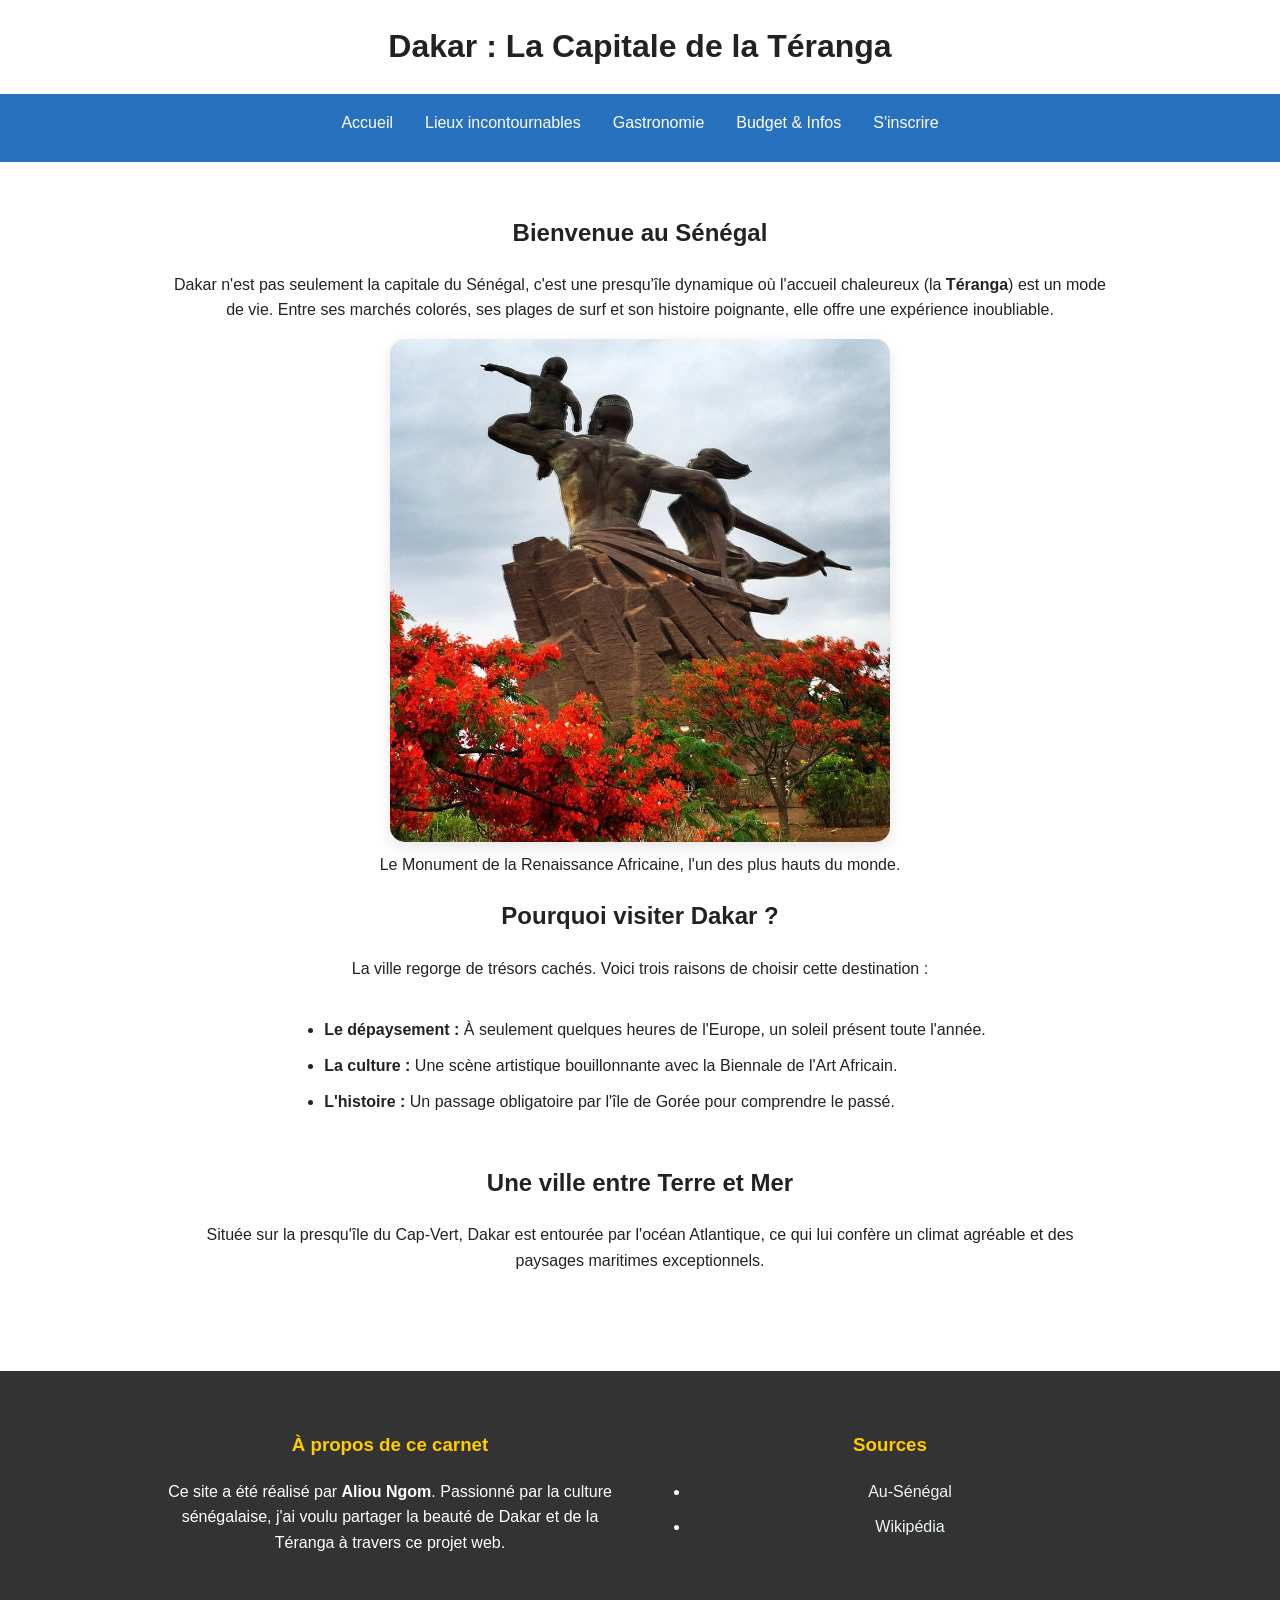
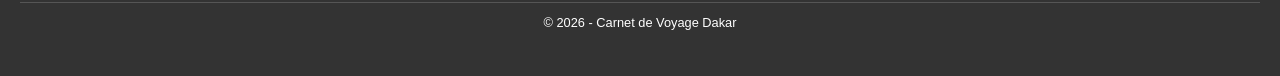
<file: index.html>
<!DOCTYPE html>
<html lang="fr">
<head>
    <meta charset="UTF-8">
    <title>Bienvenue à Dakar | Perle de la Téranga</title>
    
    <meta property="og:title" content="Visiter Dakar : Culture, Gastronomie et Soleil">
    <meta property="og:type" content="website">
    <meta property="og:image" content="img/dakar-panorama.jpg">
    <meta property="og:description" content="Découvrez Dakar, la capitale vibrante du Sénégal, entre océan Atlantique et traditions millénaires.">

    <link rel="stylesheet" href="css/myreset.css">
    <link rel="stylesheet" href="css/style.css">
</head>
<body>

    <header>
        <h1>Dakar : La Capitale de la Téranga</h1>
        <nav>
            <ul>
                <li><a href="index.html">Accueil</a></li>
                <li><a href="lieux.html">Lieux incontournables</a></li>
                <li><a href="gastronomie.html">Gastronomie</a></li>
                <li><a href="infos.html">Budget & Infos</a></li>
                <li><a href="inscription.html">S'inscrire</a></li> </ul>
            </ul>
        </nav>
    </header>

    <main>
        <section>
            <h2>Bienvenue au Sénégal</h2>
            <p>Dakar n'est pas seulement la capitale du Sénégal, c'est une presqu'île dynamique où l'accueil chaleureux (la <strong>Téranga</strong>) est un mode de vie. Entre ses marchés colorés, ses plages de surf et son histoire poignante, elle offre une expérience inoubliable.</p>
            
            <figure>
                <img src="imgmonument.jpg" alt="Le Monument de la Renaissance Africaine surplombant la ville">
                <figcaption>Le Monument de la Renaissance Africaine, l'un des plus hauts du monde.</figcaption>
            </figure>
        </section>

        <article>
            <h2>Pourquoi visiter Dakar ?</h2>
            <p>La ville regorge de trésors cachés. Voici trois raisons de choisir cette destination :</p>
            <ul>
                <li><strong>Le dépaysement :</strong> À seulement quelques heures de l'Europe, un soleil présent toute l'année.</li>
                <li><strong>La culture :</strong> Une scène artistique bouillonnante avec la Biennale de l'Art Africain.</li>
                <li><strong>L'histoire :</strong> Un passage obligatoire par l'île de Gorée pour comprendre le passé.</li>
            </ul>
        </article>

        <section>
            <h2>Une ville entre Terre et Mer</h2>
            <p>Située sur la presqu'île du Cap-Vert, Dakar est entourée par l'océan Atlantique, ce qui lui confère un climat agréable et des paysages maritimes exceptionnels.</p>
        </section>
    </main>

<footer>
<div class="footer-content">
    <div class="footer-section">
        <h3>À propos de ce carnet</h3>
        <p>Ce site a été réalisé par <strong>Aliou Ngom</strong>. Passionné par la culture sénégalaise, j'ai voulu partager la beauté de Dakar et de la Téranga à travers ce projet web.</p>
    </div>
        
    <div class="footer-section">
        <h3>Sources</h3>
        <ul>
            <li><a href="https://www.au-senegal.com" target="_blank">Au-Sénégal</a></li>
            <li><a href="https://wikipedia.org" target="_blank">Wikipédia</a></li>
        </ul>
    </div>
</div>
<p class="copyright">&copy; 2026 - Carnet de Voyage Dakar</p>
</footer>

</body>
</html>
</file>
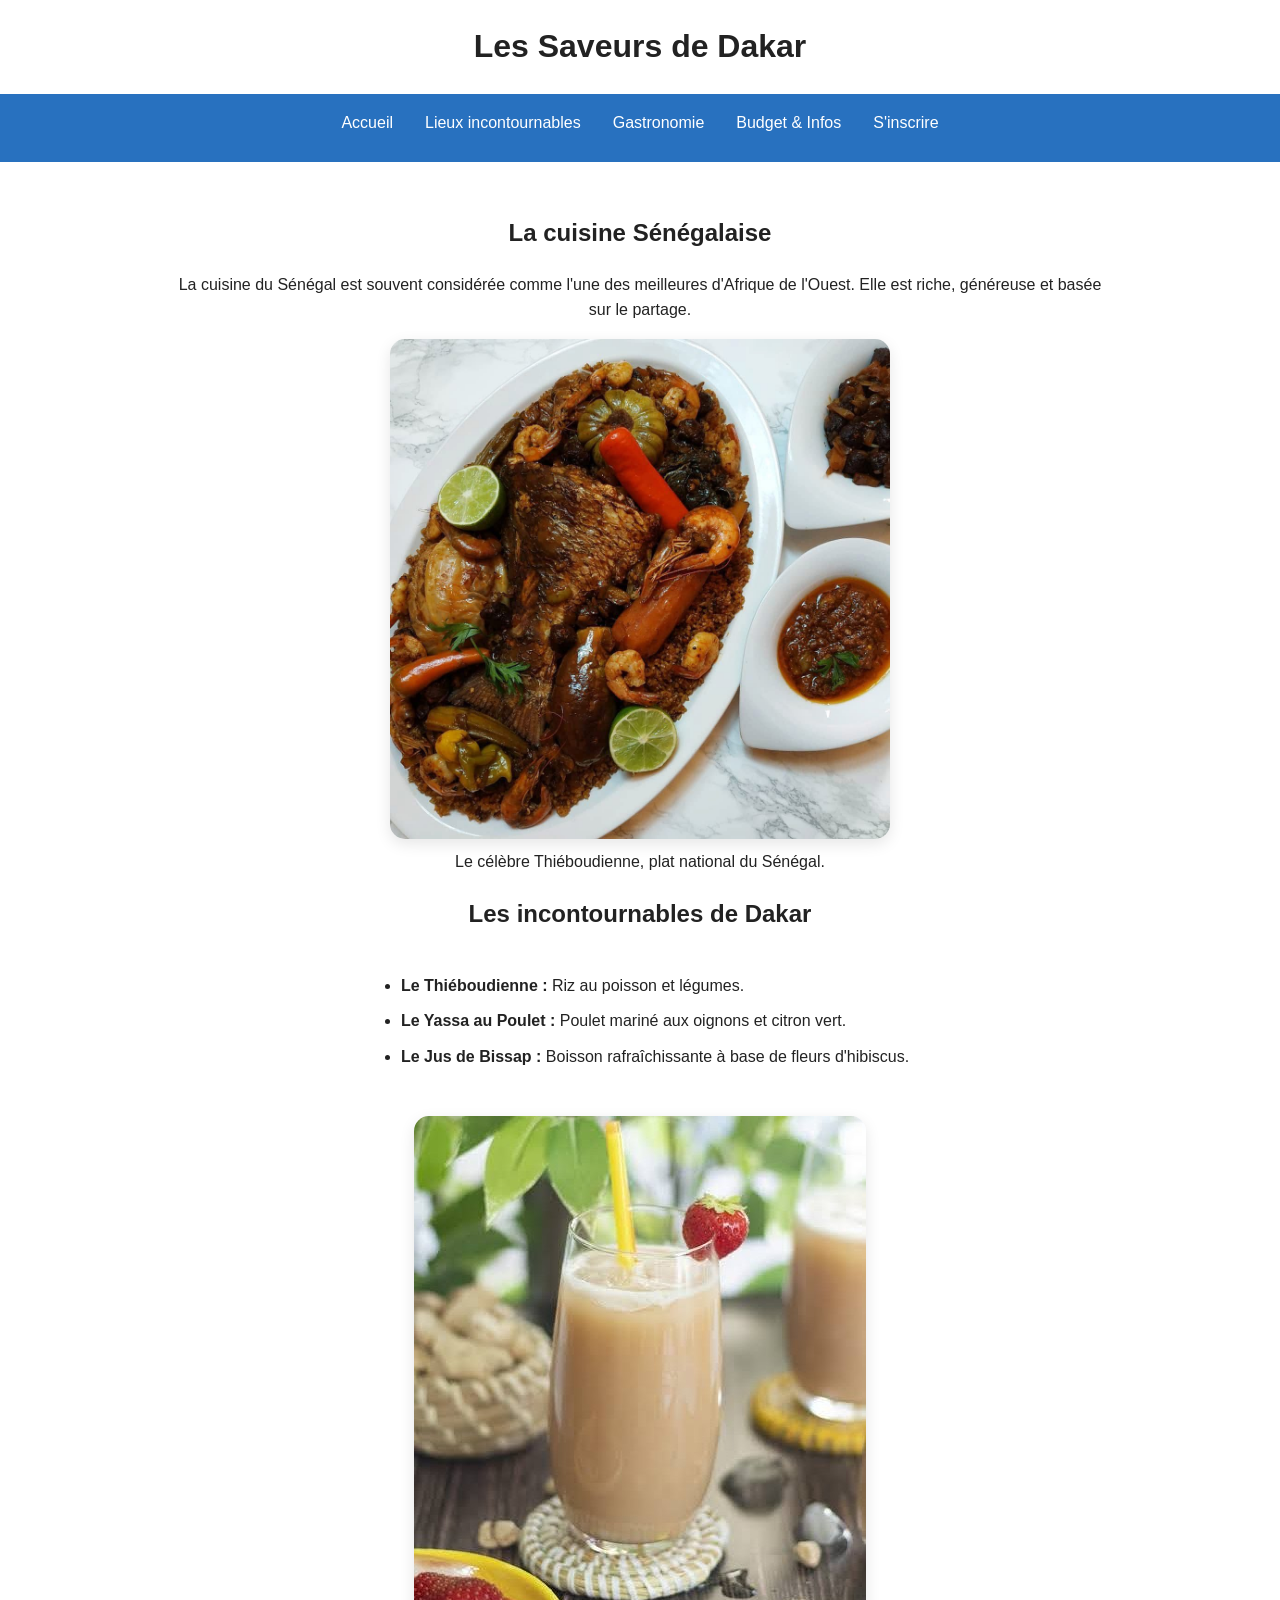
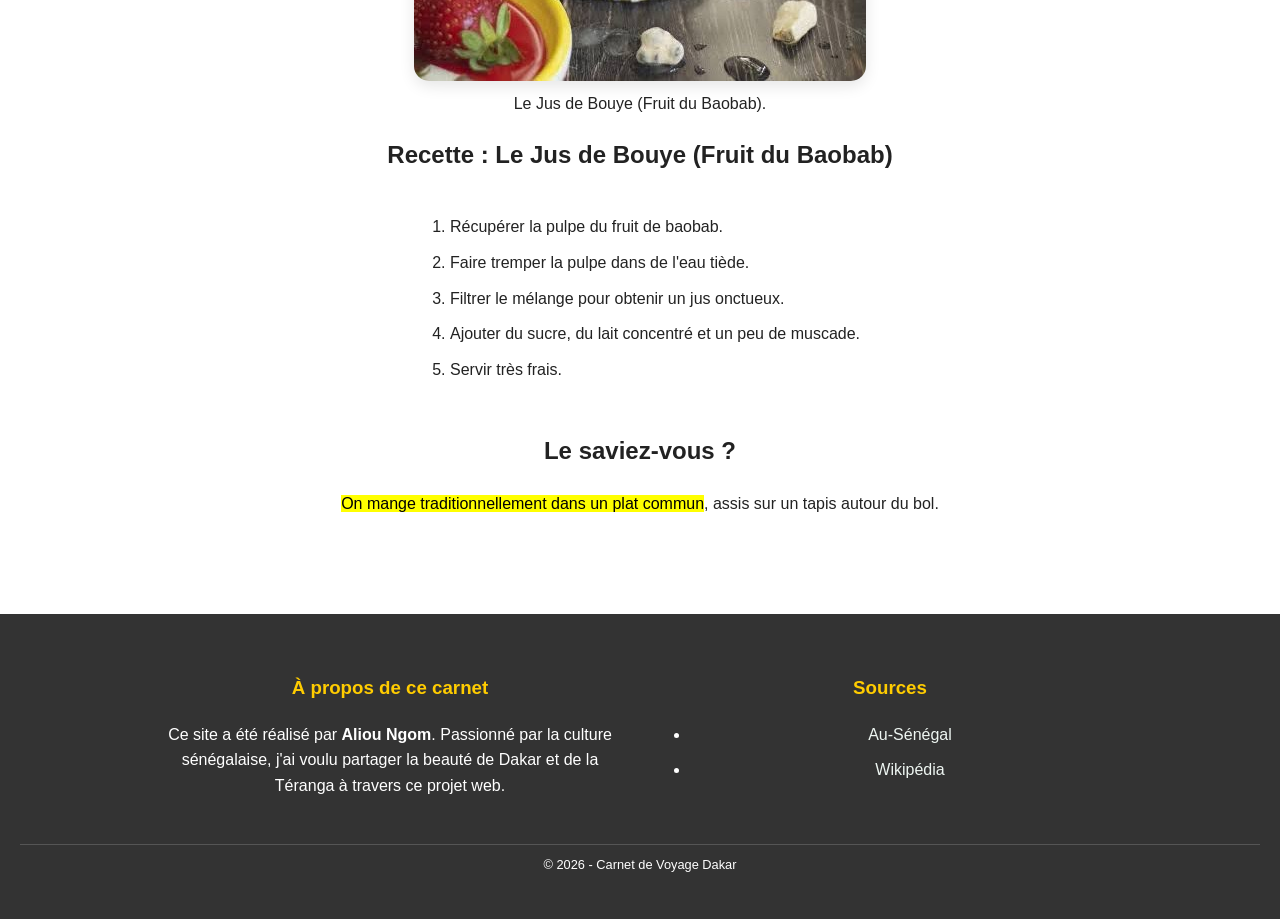
<file: gastronomie.html>
<!DOCTYPE html>
<html lang="fr">
<head>
    <meta charset="UTF-8">
    <meta name="viewport" content="width=device-width, initial-scale=1.0">
    
    <title>Saveurs de Dakar | Gastronomie Sénégalaise</title>
    
    <meta name="description" content="Découvrez les plats emblématiques de Dakar : du Thiéboudienne au Yassa, plongez dans les saveurs de la Téranga.">

    <meta property="og:title" content="Gastronomie à Dakar : Un voyage culinaire">
    <meta property="og:type" content="article">
    <meta property="og:image" content="img/tiep.jpg">
    <meta property="og:description" content="Explorez les recettes traditionnelles et les jus exotiques du Sénégal.">
    <meta property="og:url" content="gastronomie.html">

    <link rel="stylesheet" href="css/myreset.css">
    <link rel="stylesheet" href="css/style.css">
</head>
<body>

    <header>
        <h1>Les Saveurs de Dakar</h1>
        <nav>
            <ul>
                <li><a href="index.html">Accueil</a></li>
                <li><a href="lieux.html">Lieux incontournables</a></li>
                <li><a href="gastronomie.html">Gastronomie</a></li>
                <li><a href="infos.html">Budget & Infos</a></li>
                <li><a href="inscription.html">S'inscrire</a></li> </ul>
            </ul>
        </nav>
    </header>

    <main>
        <section>
    <h2>La cuisine Sénégalaise</h2>
    <p>La cuisine du Sénégal est souvent considérée comme l'une des meilleures d'Afrique de l'Ouest. Elle est riche, généreuse et basée sur le partage.</p>
    
    <figure>
        <img src="photo.jpeg" alt="Un plat de Thiéboudienne rouge avec poisson et légumes">
        <figcaption>Le célèbre Thiéboudienne, plat national du Sénégal.</figcaption>
    </figure>
</section>

<article>
    <h2>Les incontournables de Dakar</h2>
    <ul>
        <li><strong>Le Thiéboudienne :</strong> Riz au poisson et légumes.</li>
        <li><strong>Le Yassa au Poulet :</strong> Poulet mariné aux oignons et citron vert.</li>
        <li><strong>Le Jus de Bissap :</strong> Boisson rafraîchissante à base de fleurs d'hibiscus.</li>
    </ul>
</article>

<section>
    <figure>
        <img src="kya.jpeg" alt="Le Jus de Bouye (Fruit du Baobab)">
        <figcaption>Le Jus de Bouye (Fruit du Baobab).</figcaption>
    </figure>
    <h2>Recette : Le Jus de Bouye (Fruit du Baobab)</h2>
    <ol>
        <li>Récupérer la pulpe du fruit de baobab.</li>
        <li>Faire tremper la pulpe dans de l'eau tiède.</li>
        <li>Filtrer le mélange pour obtenir un jus onctueux.</li>
        <li>Ajouter du sucre, du lait concentré et un peu de muscade.</li>
        <li>Servir très frais.</li>
    </ol>
</section>
        <aside>
            <h2>Le saviez-vous ?</h2>
            <p><mark>On mange traditionnellement dans un plat commun</mark>, assis sur un tapis autour du bol.</p>
</aside>
    </main>

<footer>
<div class="footer-content">
    <div class="footer-section">
        <h3>À propos de ce carnet</h3>
        <p>Ce site a été réalisé par <strong>Aliou Ngom</strong>. Passionné par la culture sénégalaise, j'ai voulu partager la beauté de Dakar et de la Téranga à travers ce projet web.</p>
    </div>
        
    <div class="footer-section">
        <h3>Sources</h3>
        <ul>
            <li><a href="https://www.au-senegal.com" target="_blank">Au-Sénégal</a></li>
            <li><a href="https://wikipedia.org" target="_blank">Wikipédia</a></li>
        </ul>
    </div>
</div>
<p class="copyright">&copy; 2026 - Carnet de Voyage Dakar</p>
</footer>

</body>
</html>
</file>
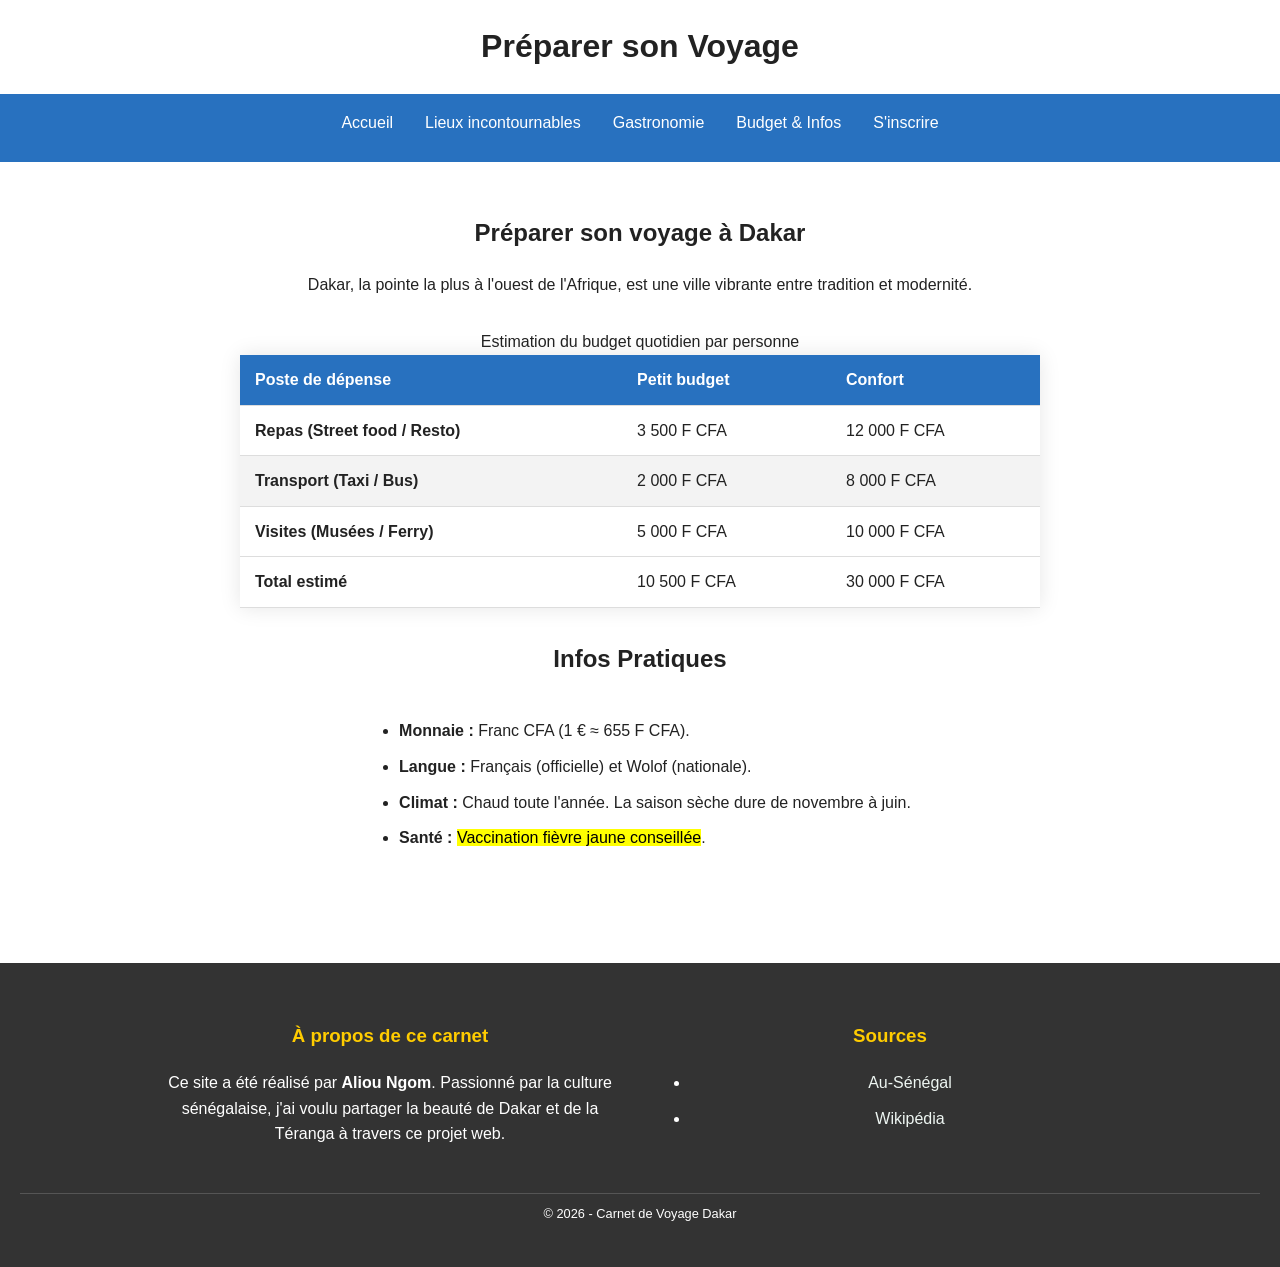
<file: infos.html>
<!DOCTYPE html>
<html lang="fr">
<head>
    <meta charset="UTF-8">
    <title>Infos Pratiques | Carnet de Dakar</title>
    <meta property="og:title" content="Préparer son budget pour Dakar">
    <link rel="stylesheet" href="css/myreset.css">
    <link rel="stylesheet" href="css/style.css">
</head>
<body>
    <header>
        <h1>Préparer son Voyage</h1>
        <nav>
            <ul>
                <li><a href="index.html">Accueil</a></li>
                <li><a href="lieux.html">Lieux incontournables</a></li>
                <li><a href="gastronomie.html">Gastronomie</a></li>
                <li><a href="infos.html">Budget & Infos</a></li>
                <li><a href="inscription.html">S'inscrire</a></li> </ul>
            </ul>
        </nav>
    </header>

    <main>
    <section>
        <h2>Préparer son voyage à Dakar</h2>
        <p>Dakar, la pointe la plus à l'ouest de l'Afrique, est une ville vibrante entre tradition et modernité.</p>
        
        <table>
            <caption>Estimation du budget quotidien par personne</caption>
            <thead>
                <tr>
                    <th scope="col">Poste de dépense</th>
                    <th scope="col">Petit budget</th>
                    <th scope="col">Confort</th>
                </tr>
            </thead>
            <tbody>
                <tr>
                    <th scope="row">Repas (Street food / Resto)</th>
                    <td>3 500 F CFA</td>
                    <td>12 000 F CFA</td>
                </tr>
                <tr>
                    <th scope="row">Transport (Taxi / Bus)</th>
                    <td>2 000 F CFA</td>
                    <td>8 000 F CFA</td>
                </tr>
                <tr>
                    <th scope="row">Visites (Musées / Ferry)</th>
                    <td>5 000 F CFA</td>
                    <td>10 000 F CFA</td>
                </tr>
            </tbody>
            <tfoot>
                <tr>
                    <th scope="row">Total estimé</th>
                    <td>10 500 F CFA</td>
                    <td>30 000 F CFA</td>
                </tr>
            </tfoot>
        </table>
    </section>

    <aside>
        <h2>Infos Pratiques</h2>
        <ul>
            <li><strong>Monnaie :</strong> Franc CFA (1 € ≈ 655 F CFA).</li>
            <li><strong>Langue :</strong> Français (officielle) et Wolof (nationale).</li>
            <li><strong>Climat :</strong> Chaud toute l'année. La saison sèche dure de novembre à juin.</li>
            <li><strong>Santé :</strong> <mark>Vaccination fièvre jaune conseillée</mark>.</li>
        </ul>
    </aside>
</main>

<footer>
<div class="footer-content">
    <div class="footer-section">
        <h3>À propos de ce carnet</h3>
        <p>Ce site a été réalisé par <strong>Aliou Ngom</strong>. Passionné par la culture sénégalaise, j'ai voulu partager la beauté de Dakar et de la Téranga à travers ce projet web.</p>
    </div>
        
    <div class="footer-section">
        <h3>Sources</h3>
        <ul>
            <li><a href="https://www.au-senegal.com" target="_blank">Au-Sénégal</a></li>
            <li><a href="https://wikipedia.org" target="_blank">Wikipédia</a></li>
        </ul>
    </div>
</div>
<p class="copyright">&copy; 2026 - Carnet de Voyage Dakar</p>
</footer>
</body>
</html>
</file>
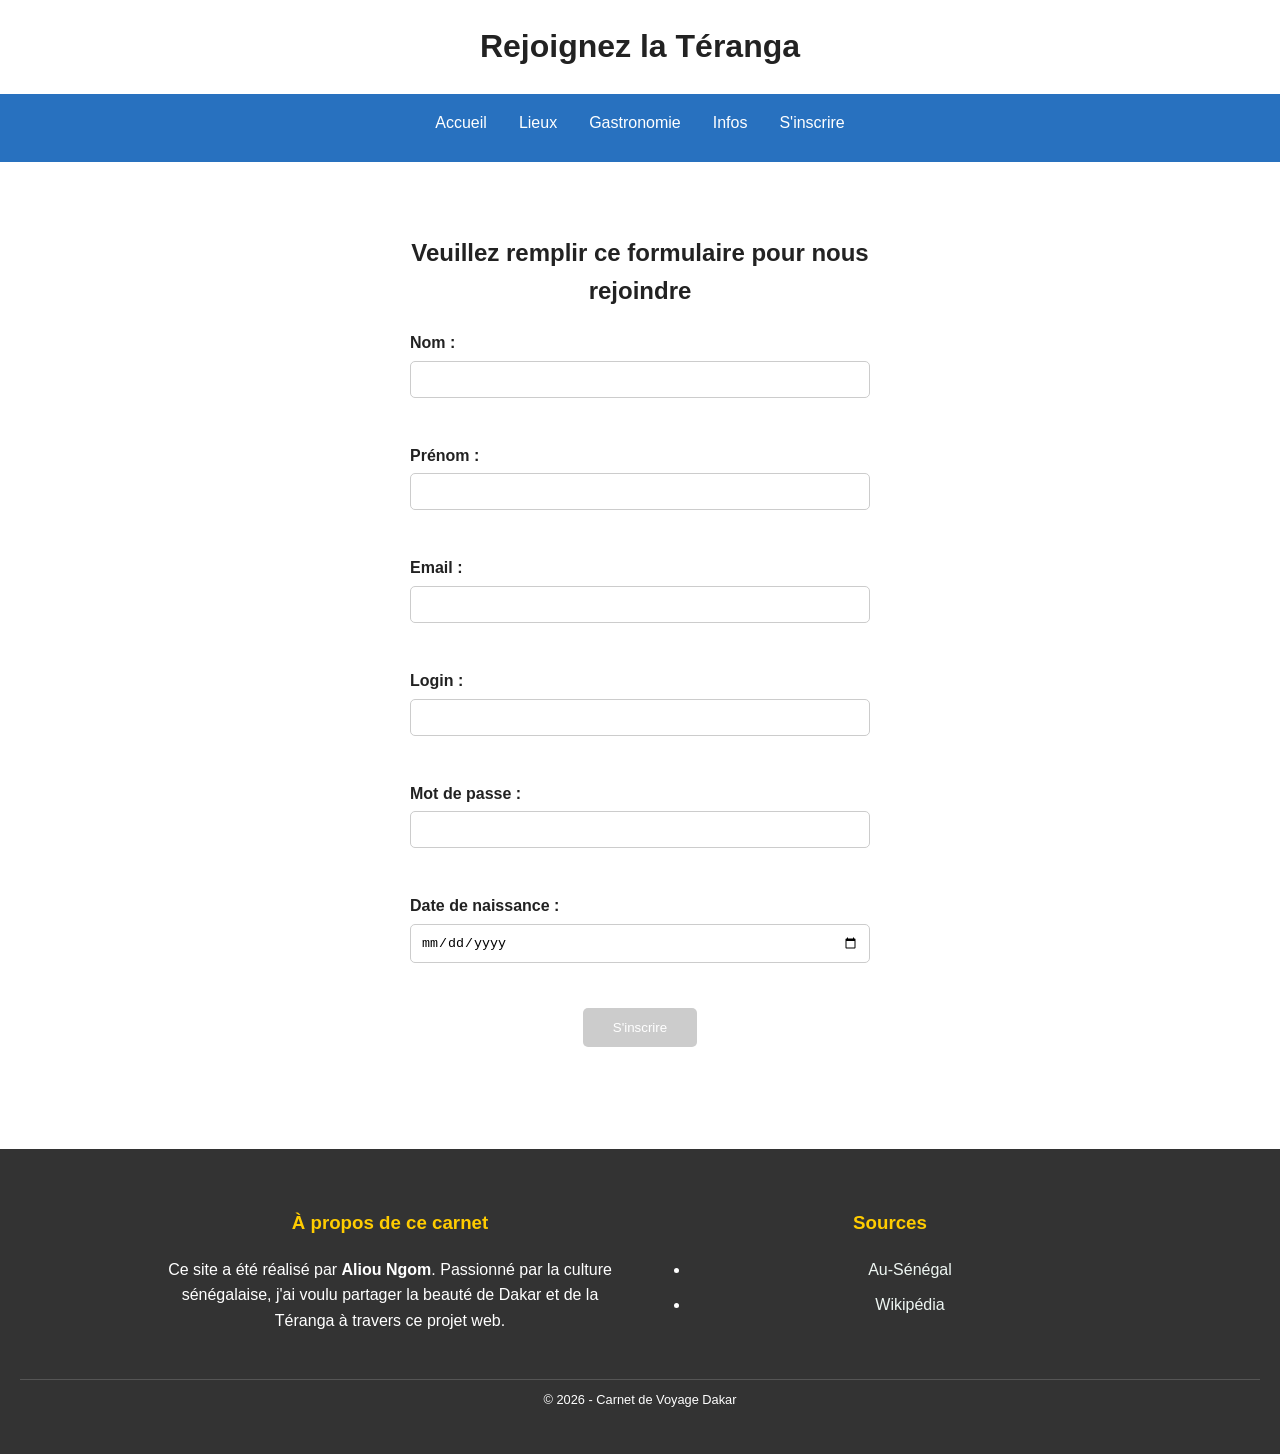
<file: inscription.html>
<!DOCTYPE html>
<html lang="fr">
<head>
    <meta charset="UTF-8">
    <title>Inscription | Mon Carnet Dakar</title>
    <link rel="stylesheet" href="css/myreset.css">
    <link rel="stylesheet" href="css/style.css">
    <noscript>
        <div style="color: red; padding: 20px; text-align: center; font-weight: bold;">
            Attention : JavaScript est désactivé. Vous devez l'activer pour pouvoir valider ce formulaire.
        </div>
    </noscript>
</head>
<body>
    <header>
        <h1>Rejoignez la Téranga</h1>
        <nav>
            <ul>
                <li><a href="index.html">Accueil</a></li>
                <li><a href="lieux.html">Lieux</a></li>
                <li><a href="gastronomie.html">Gastronomie</a></li>
                <li><a href="infos.html">Infos</a></li>
                <li><a href="inscription.html">S'inscrire</a></li> 
            </ul>
        </nav>
    </header>

    <main>
        <section id="signup-container">
            <h2>Veuillez remplir ce formulaire pour nous rejoindre</h2>
            <form id="registrationForm" novalidate>
                <div id="message-serveur"></div>

                <div class="form-group">
                    <label for="lastname">Nom :</label>
                    <input type="text" id="lastname" name="lastname" required>
                    <span class="error-msg"></span>
                </div>

                <div class="form-group">
                    <label for="firstname">Prénom :</label>
                    <input type="text" id="firstname" name="firstname" required>
                    <span class="error-msg"></span>
                </div>

                <div class="form-group">
                    <label for="useremail">Email :</label>
                    <input type="email" id="useremail" name="useremail" required>
                    <span class="error-msg"></span>
                </div>

                <div class="form-group">
                    <label for="username">Login :</label>
                    <input type="text" id="username" name="username" required>
                    <span class="error-msg"></span>
                </div>

                <div class="form-group">
                    <label for="userpwd">Mot de passe :</label>
                    <input type="password" id="userpwd" name="userpwd" required>
                    <span class="error-msg"></span>
                </div>

                <div class="form-group">
                    <label for="birthdate">Date de naissance :</label>
                    <input type="date" id="birthdate" name="birthdate">
                    <span class="error-msg"></span>
                </div>

                <button type="submit" id="submitBtn" disabled>S'inscrire</button>
            </form>
        </section>
    </main>
    <script src="validation.js"></script>
    <footer>
        <div class="footer-content">
            <div class="footer-section">
                <h3>À propos de ce carnet</h3>
                <p>Ce site a été réalisé par <strong>Aliou Ngom</strong>. Passionné par la culture sénégalaise, j'ai voulu partager la beauté de Dakar et de la Téranga à travers ce projet web.</p>
            </div>
                
            <div class="footer-section">
                <h3>Sources</h3>
                <ul>
                    <li><a href="https://www.au-senegal.com" target="_blank">Au-Sénégal</a></li>
                    <li><a href="https://wikipedia.org" target="_blank">Wikipédia</a></li>
                </ul>
            </div>
        </div>
        <p class="copyright">&copy; 2026 - Carnet de Voyage Dakar</p>
</footer>
</body>
</html>
</file>
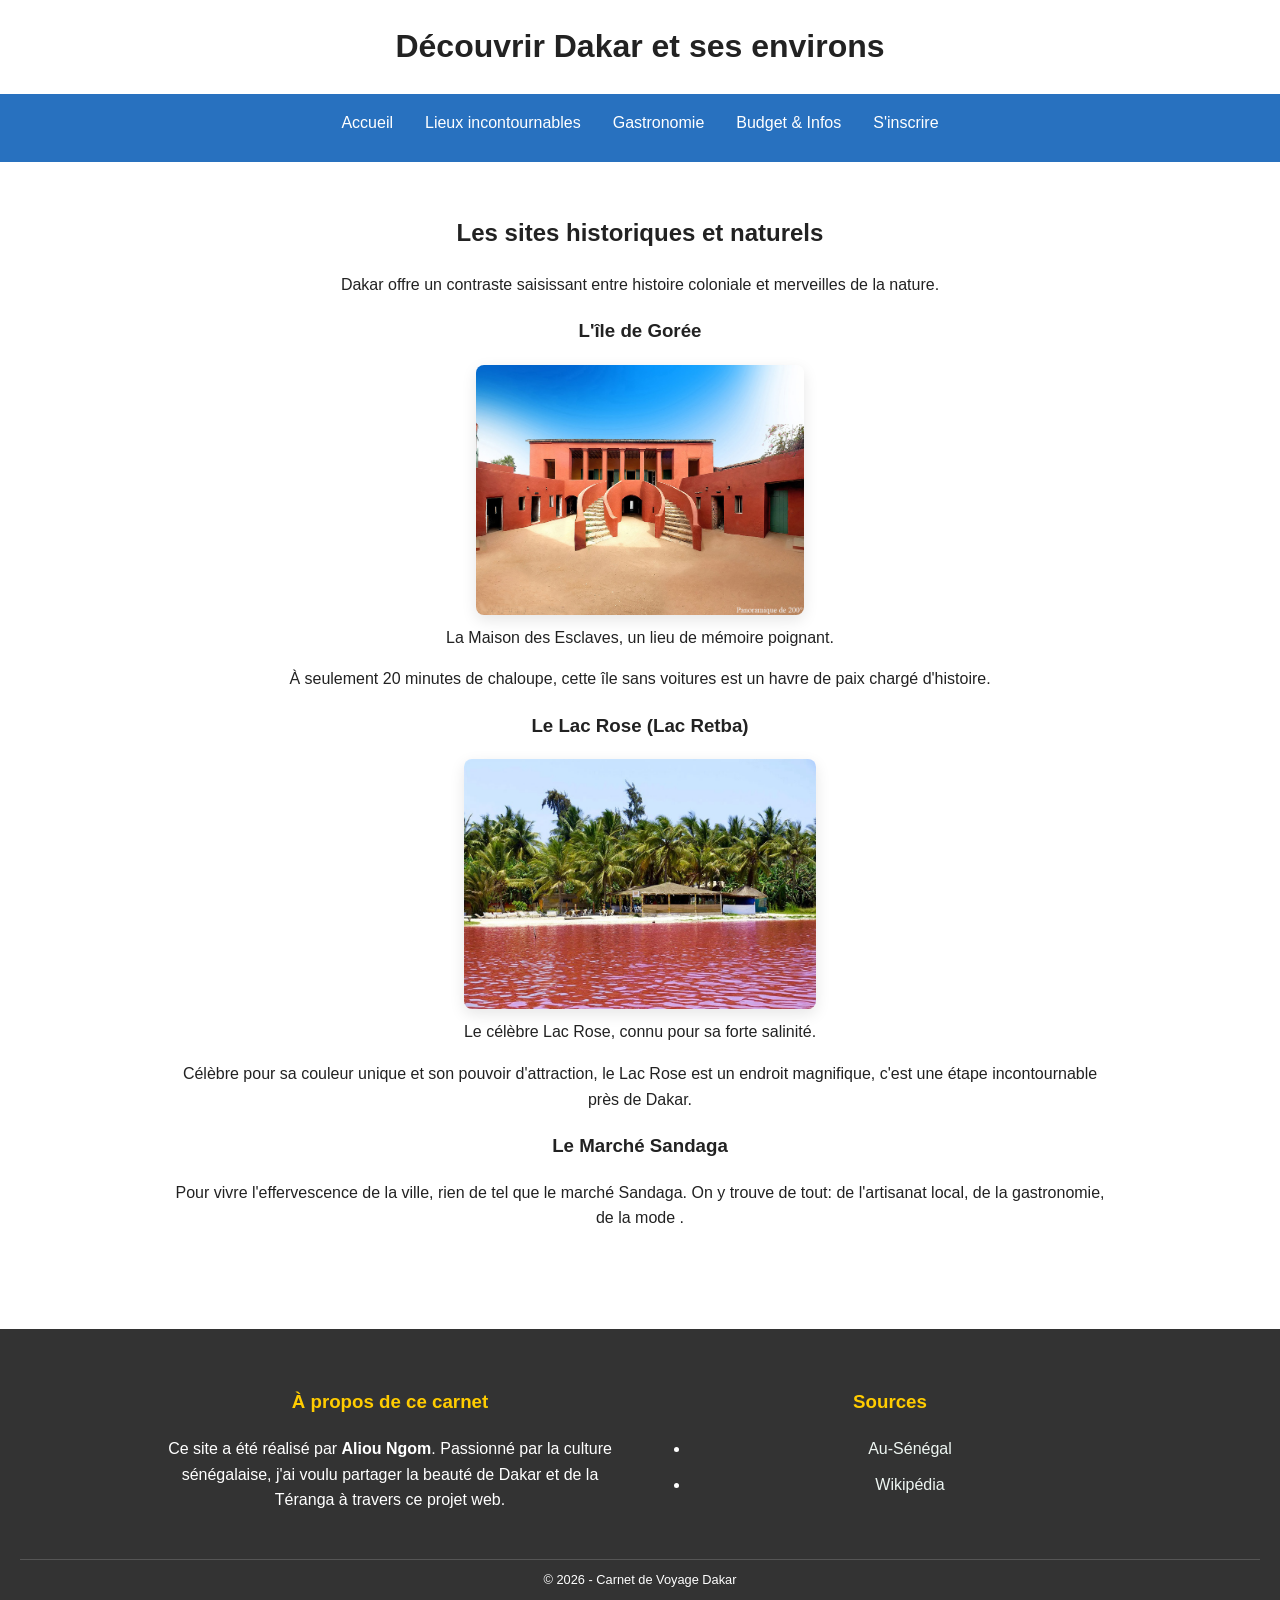
<file: lieux.html>
<!DOCTYPE html>
<html lang="fr">
<head>
    <meta charset="UTF-8">
    <title>Lieux incontournables | Dakar</title>
    
    <meta property="og:title" content="Que visiter à Dakar ? Gorée, Lac Rose et plus">
    <meta property="og:type" content="article">
    <meta property="og:image" content="img/goree.jpg">

    <link rel="stylesheet" href="css/myreset.css">
    <link rel="stylesheet" href="css/style.css">
</head>
<body>

    <header>
        <h1>Découvrir Dakar et ses environs</h1>
        <nav>
            <ul>
                <li><a href="index.html">Accueil</a></li>
                <li><a href="lieux.html">Lieux incontournables</a></li>
                <li><a href="gastronomie.html">Gastronomie</a></li>
                <li><a href="infos.html">Budget & Infos</a></li>
                <li><a href="inscription.html">S'inscrire</a></li> </ul>
            </ul>
        </nav>
    </header>

    <main>
        <section>
            <h2>Les sites historiques et naturels</h2>
            <p>Dakar offre un contraste saisissant entre histoire coloniale et merveilles de la nature.</p>
        </section>

        <div class="galerie-horizontale">
            <article>
                <h3>L'île de Gorée</h3>
                <figure>
                    <img src="img-goree.jpg" alt="Maison des Esclaves à l'île de Gorée">
                    <figcaption>La Maison des Esclaves, un lieu de mémoire poignant.</figcaption>
                </figure>
                <p>À seulement 20 minutes de chaloupe, cette île sans voitures est un havre de paix chargé d'histoire.</p>
            </article>

            <article>
                <h3>Le Lac Rose (Lac Retba)</h3>
                <figure>
                    <img src="imglac-rose.jpg" alt="Le Lac Rose et ses ramasseurs de sel">
                    <figcaption>Le célèbre Lac Rose, connu pour sa forte salinité.</figcaption>
                </figure>
                <p>Célèbre pour sa couleur unique et son pouvoir d'attraction, le Lac Rose est un endroit magnifique, c'est une étape incontournable près de Dakar.</p>
            </article>
        </div>

        <section>
            <h3>Le Marché Sandaga</h3>
            <p>Pour vivre l'effervescence de la ville, rien de tel que le marché Sandaga. On y trouve de tout: de l'artisanat local, de la gastronomie, de la mode .</p>
        </section>
    </main>

<footer>
<div class="footer-content">
    <div class="footer-section">
        <h3>À propos de ce carnet</h3>
        <p>Ce site a été réalisé par <strong>Aliou Ngom</strong>. Passionné par la culture sénégalaise, j'ai voulu partager la beauté de Dakar et de la Téranga à travers ce projet web.</p>
    </div>
        
    <div class="footer-section">
        <h3>Sources</h3>
        <ul>
            <li><a href="https://www.au-senegal.com" target="_blank">Au-Sénégal</a></li>
            <li><a href="https://wikipedia.org" target="_blank">Wikipédia</a></li>
        </ul>
    </div>
</div>
<p class="copyright">&copy; 2026 - Carnet de Voyage Dakar</p>
</footer>

</body>
</html>
</file>
<file: css/style.css>
/* ============
    VARIABLES 
   ============*/
:root {
    --primary-color: #0057b3d7;
    --secondary-color: #ffcc00;
    --text-color: #222222;
    --bg-color: #ffffff;
    --footer-bg: #333333;
    --main-padding: 2rem;
}

/* ===========================
    STRUCTURE GLOBALE (Grid)
   ===========================*/
body {
    background-color: var(--bg-color);
    display: grid; 
    grid-template-areas: 
        "header"
        "main"
        "footer";
    grid-template-rows: auto 1fr auto;
    min-height: 100vh;
    font-family: Arial, sans-serif;
    line-height: 1.6;
    color: var(--text-color);
    margin: 0;
    text-align: center;
}

header { grid-area: header; }
footer { grid-area: footer; }

main { 
    grid-area: main; 
    padding: var(--main-padding);
    max-width: 1000px;
    margin: 0 auto; 
    width: 100%; /* S'assure que le contenu occupe l'espace */
}

/* =====================
    NAVIGATION (Flexbox)
   ==================== */
nav ul {
    display: flex;
    justify-content: center;
    list-style: none;
    padding: 1rem;
    gap: 2rem;
    background-color: var(--primary-color);
    margin: 0; /* Nettoyage des marges par défaut */
}

nav a {
    color: white;
    text-decoration: none;
    transition: all 0.3s ease;
}

nav a:hover {
    color: var(--secondary-color);
    text-decoration: underline;
}

/* =====================
    LISTES (ul et ol)
   ==================== */
/* On cible uniquement les listes de contenus, pas celles du menu */
main ul, main ol {
    display: inline-block;
    text-align: left;
    padding-left: 30px;
    margin: 20px auto;
}

section, article {
    text-align: center; /* Pour centrer la bloc de la liste */
}

li {
    margin-bottom: 10px;
}

/* =======================
    IMAGES (Optimisées)
   ======================*/
img {
    max-width: 100%;
    height: auto;
    display: block;
    margin: 10px auto;
}

/* Galerie */
.galerie-horizontale article img {
    height: 250px;
    object-fit: cover;
    border-radius: 8px;
}

/* Style décoratif pour les images dans le corps de texte */
main > img, figure img {
    max-width: 500px;
    border-radius: 15px;
    box-shadow: 0 5px 15px rgba(0,0,0,0.1);
}

/* ====================
    STYLE DU TABLEAU
   ====================*/
table {
    width: 100%;
    max-width: 800px;
    margin: 2rem auto;
    border-collapse: collapse;
    box-shadow: 0 0 20px rgba(0, 0, 0, 0.1);
}

th, td {
    padding: 12px 15px;
    text-align: left;
    border-bottom: 1px solid #dddddd;
}

thead {
    background-color: var(--primary-color);
    color: white;
}

tbody tr:nth-child(even) { background-color: #f3f3f3; }
tbody tr:hover { background-color: #f1f1f1; }

/* =================
    FOOTER
   ================= */
footer {
    background-color: var(--footer-bg);
    color: white;
    padding: 30px 20px;
    margin-top: 50px;
}

.footer-content {
    display: flex;
    justify-content: space-around;
    flex-wrap: wrap;
    max-width: 1000px;
    margin: 0 auto;
}

.footer-section {
    flex: 1;
    min-width: 250px;
    margin: 10px;
}

.footer-section h3 { 
    color: var(--secondary-color); 
}
.footer-section a { 
    color: #eef6f2; 
    text-decoration: none; 
}

.copyright {
    margin-top: 20px;
    font-size: 0.8rem;
    border-top: 1px solid #555;
    padding-top: 10px;
}

/* =============
    RESPONSIVE
   =============*/
@media (max-width: 768px) {
    .galerie-horizontale, nav ul {
        flex-direction: column;
        align-items: center;
    }
}

#signup-container {
    max-width: 500px;
    margin: 0 auto;
    padding: 20px;
    background: white;
    border-radius: 10px;
}

.form-group {
    margin-bottom: 1.5rem;
    text-align: left;
}

.form-group label { display: block; margin-bottom: 5px; font-weight: bold; }

input {
    width: 100%;
    padding: 10px;
    border: 1px solid #ccc;
    border-radius: 5px;
    transition: all 0.3s;
}


input.valide {
    border: 2px solid #00853f !important; /* La couleur verte pour la validation */
    outline: none;
}

input.invalide {
    border: 2px solid #e31b23 !important; /* La couleur rouge pour l'erreur */
    outline: none;
}

.error-msg {
    color: #e31b23;
    font-size: 0.85rem;
    display: block;
    margin-top: 5px;
    height: 1rem; /* Pour eviter que le formulaire bouge quand le texte apparaît */
}

#submitBtn {
    padding: 12px 30px;
    background-color: var(--primary-color);
    color: white;
    border: none;
    border-radius: 5px;
    cursor: pointer;
}

#submitBtn:disabled {
    background-color: #ccc;
    cursor: not-allowed;
}
</file>
<file: css/myreset.css>
/* 1. Fixer le Box-sizing sur "border-box" pour l'ensemble des balises 
   Cela permet que les bordures et le padding n'augmentent pas la taille des boîtes */
* {
    box-sizing: border-box;
}

/* 2. on Supprime toutes les marges (intérieures et extérieures) du body */
body {
    margin: 0;
    padding: 0;
    
    
    
}

/* 3. Mise en forme des images(img)
   - display: block pour supprimer l'espace vide sous les éléments
   - max-width: 100% pour qu'ils ne débordent jamais de leur conteneur
   - height: auto pour conserver les proportions d'origine */
img{
    display: block;
    max-width: 100%;
    height: auto;
}
</file>
